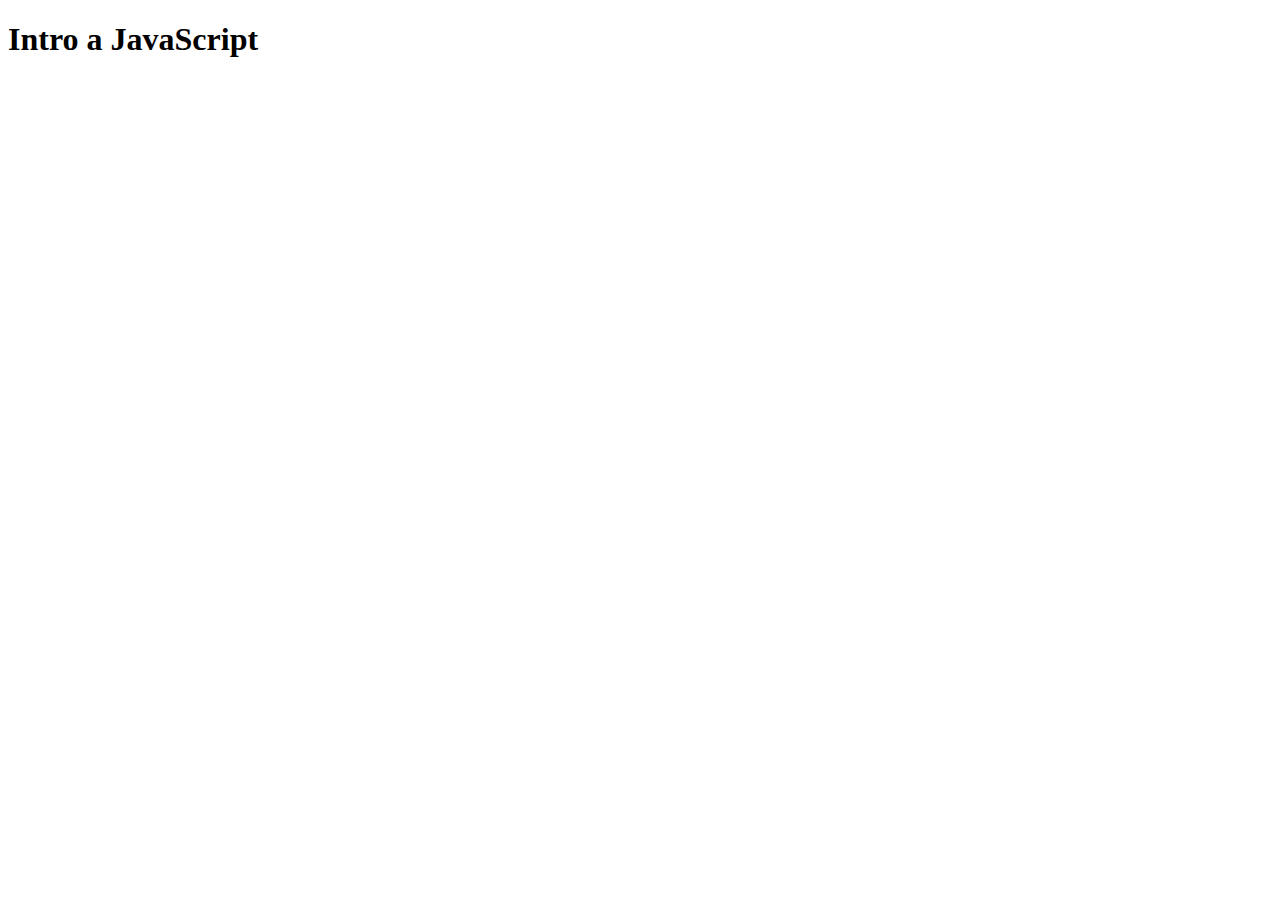
<file: 3.1.1_IntroAJS/index.html>
<!DOCTYPE html>
<html lang="en">
<head>
    <meta charset="UTF-8">
    <meta name="viewport" content="width=device-width, initial-scale=1.0">
    <title>Intro a JavaScript</title>
</head>
<body>
    <h1>Intro a JavaScript</h1>

    <!--Vamos a tratar (siempre) de que nuestra etiqueta <script> esté antes de cerrar el <body>-->
    <!-- src => source (fuente) -->
    <script src="script.js"></script>
    <!--NO es recomendable escribir código JS dentro de la etiqueta <script> -->
    <script>
        console.log("¡Hola mundo desde el archivo html!");
    </script>
</body>
</html>
</file>
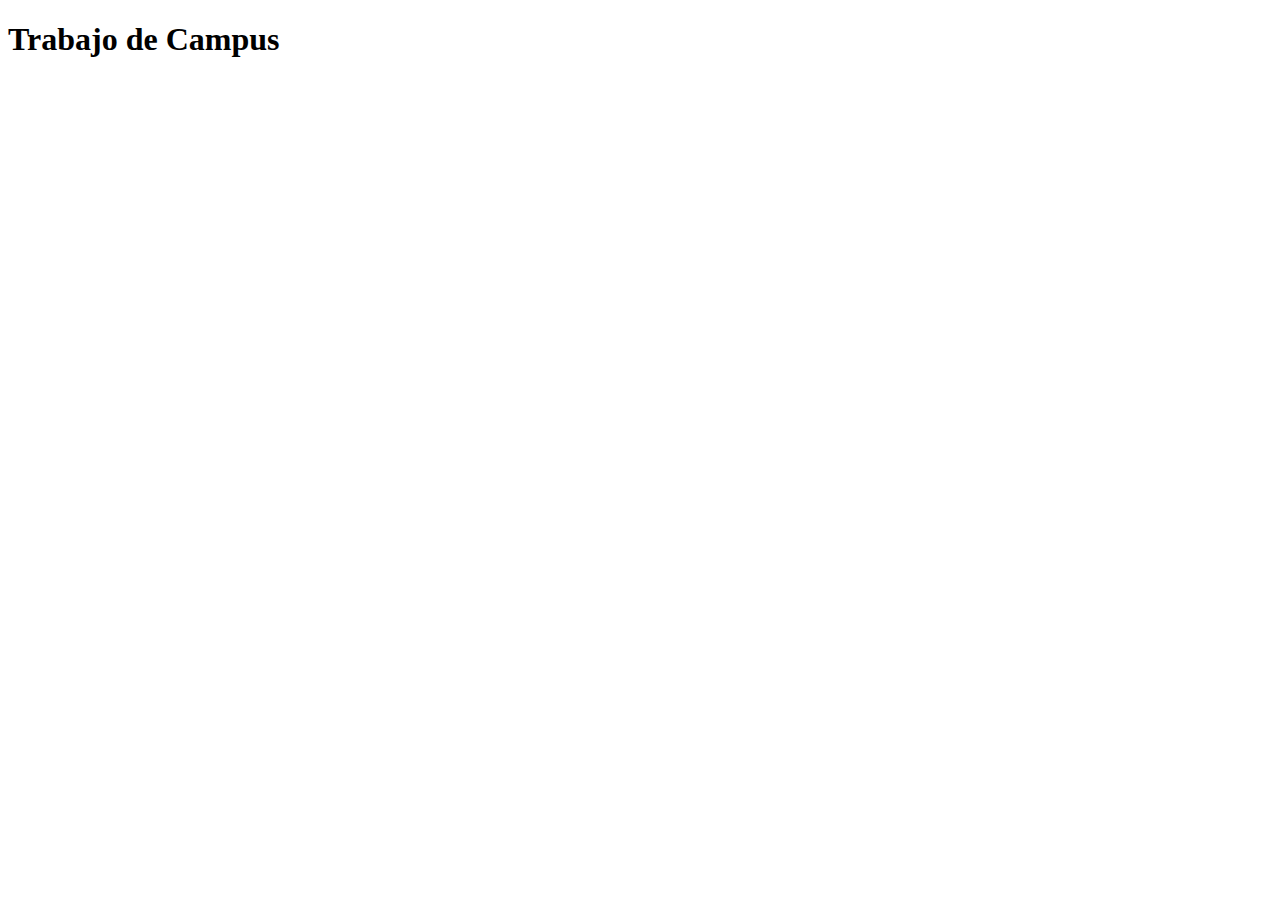
<file: 3.3.1_Objetos-campus/index.html>
<!DOCTYPE html>
<html lang="en">
<head>
    <meta charset="UTF-8">
    <meta name="viewport" content="width=device-width, initial-scale=1.0">
    <title>ObjetosCampus</title>
</head>
<body>
    <h1>Trabajo de Campus</h1>
    <script src="script.js"></script>
</body>
</html>
</file>
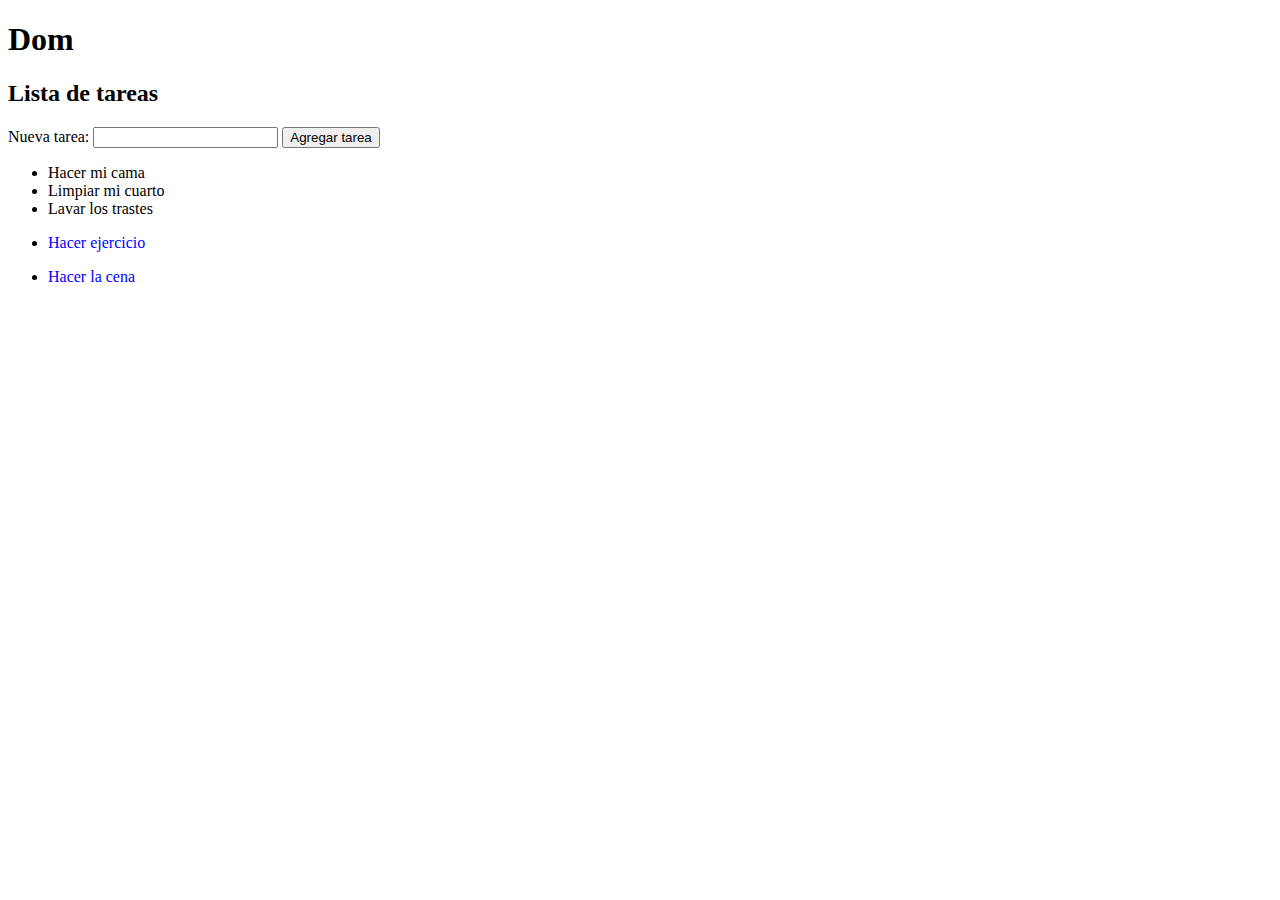
<file: 3.4.1_DOM/index.html>
<!DOCTYPE html>
<html lang="en">
<head>
    <meta charset="UTF-8">
    <meta name="viewport" content="width=device-width, initial-scale=1.0">
    <title>DOM</title>
    <link rel="stylesheet" href="style.css">
</head>
<body>
    <h1 id="titulo">Dom</h1>

    <h2>Lista de tareas</h2>
    <label>Nueva tarea: </label><input id="agregarTareaInput" type="text">
    
    <button id="agregarTareaBtn">Agregar tarea</button>

    <ul id="listaTareasUl">
        <li>Hacer mi cama</li>
        <li>Limpiar mi cuarto</li>
        <li>Lavar los trastes</li>
        <li class="li-class"><p>Hacer ejercicio</p></li>
        <li><p>Hacer la cena</p></li>
    </ul>

    <script src="script.js"></script>
</body>
</html>
</file>
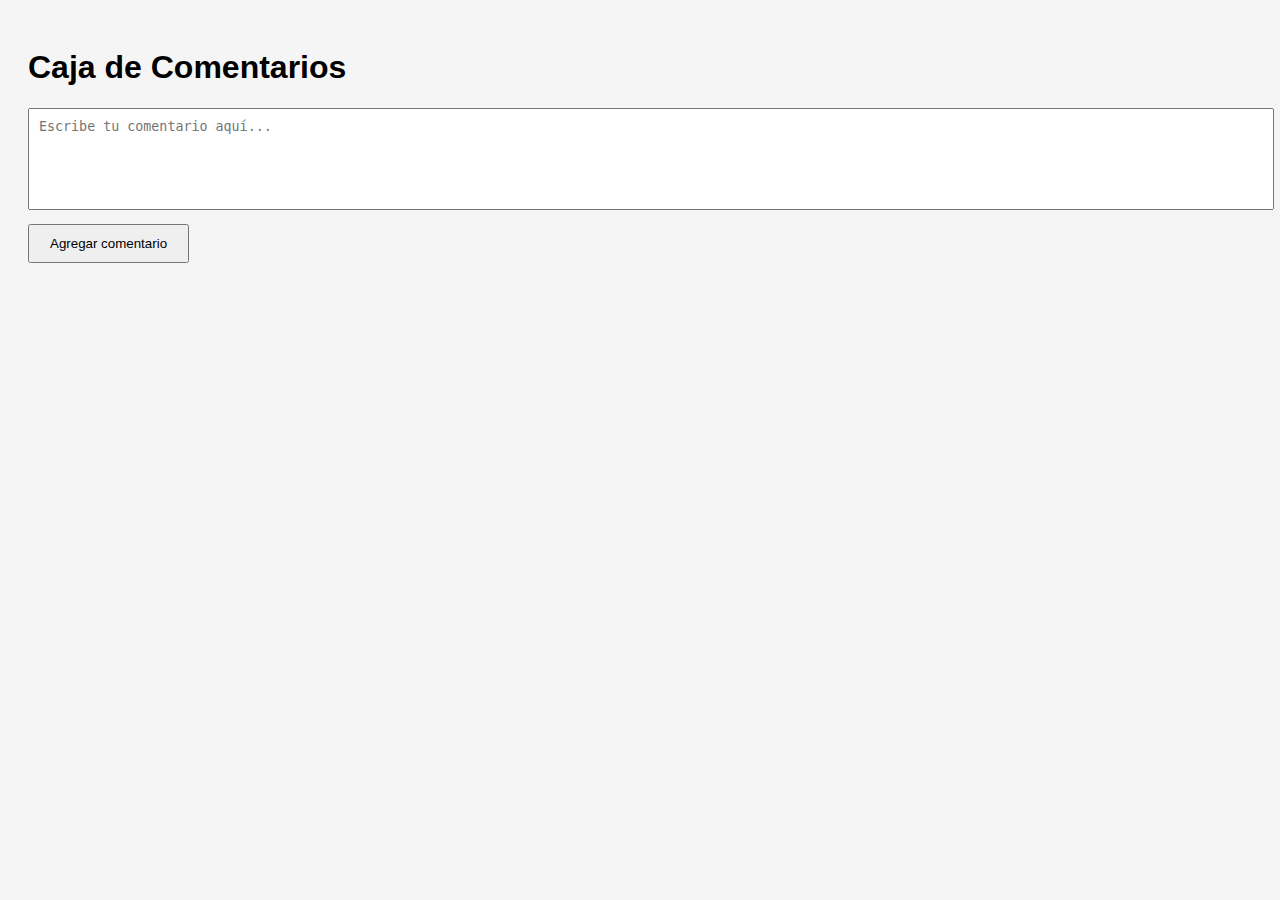
<file: 3.4.1_DOM_CAMPUS/index.html>
<!DOCTYPE html>
<html lang="es">
<head>
    <meta charset="UTF-8">
    <meta name="viewport" content="width=device-width, initial-scale=1.0">
    <title>Caja de Comentarios</title>
    <link rel="stylesheet" href="style.css">
</head>
<body>
    <h1>Caja de Comentarios</h1>

    <form id="formularioComentario">
        <textarea id="comentarioInput" placeholder="Escribe tu comentario aquí..." required></textarea>
        <button type="submit">Agregar comentario</button>
    </form>

    <div id="listaComentarios"></div>

    <script src="script.js"></script>
</body>
</html>
</file>
<file: 3.4.1_DOM/style.css>
li p {
    color: blue;
    
	/* Add your styles here */
}
</file>
<file: 3.4.1_DOM_CAMPUS/style.css>
body {
    font-family: Arial, sans-serif;
    padding: 20px;
    background-color: #f5f5f5;
}

form {
    margin-bottom: 20px;
}

textarea {
    width: 100%;
    height: 80px;
    padding: 10px;
    margin-bottom: 10px;
    resize: none;
}

button {
    padding: 10px 20px;
    cursor: pointer;
}

.comentario {
    background-color: #fff;
    padding: 15px;
    margin-bottom: 10px;
    border-left: 4px solid #2196f3;
    position: relative;
}

.fecha {
    font-size: 12px;
    color: gray;
}

.borrar {
    position: absolute;
    top: 10px;
    right: 10px;
    background-color: red;
    color: white;
    border: none;
    cursor: pointer;
    padding: 5px;
}
</file>
